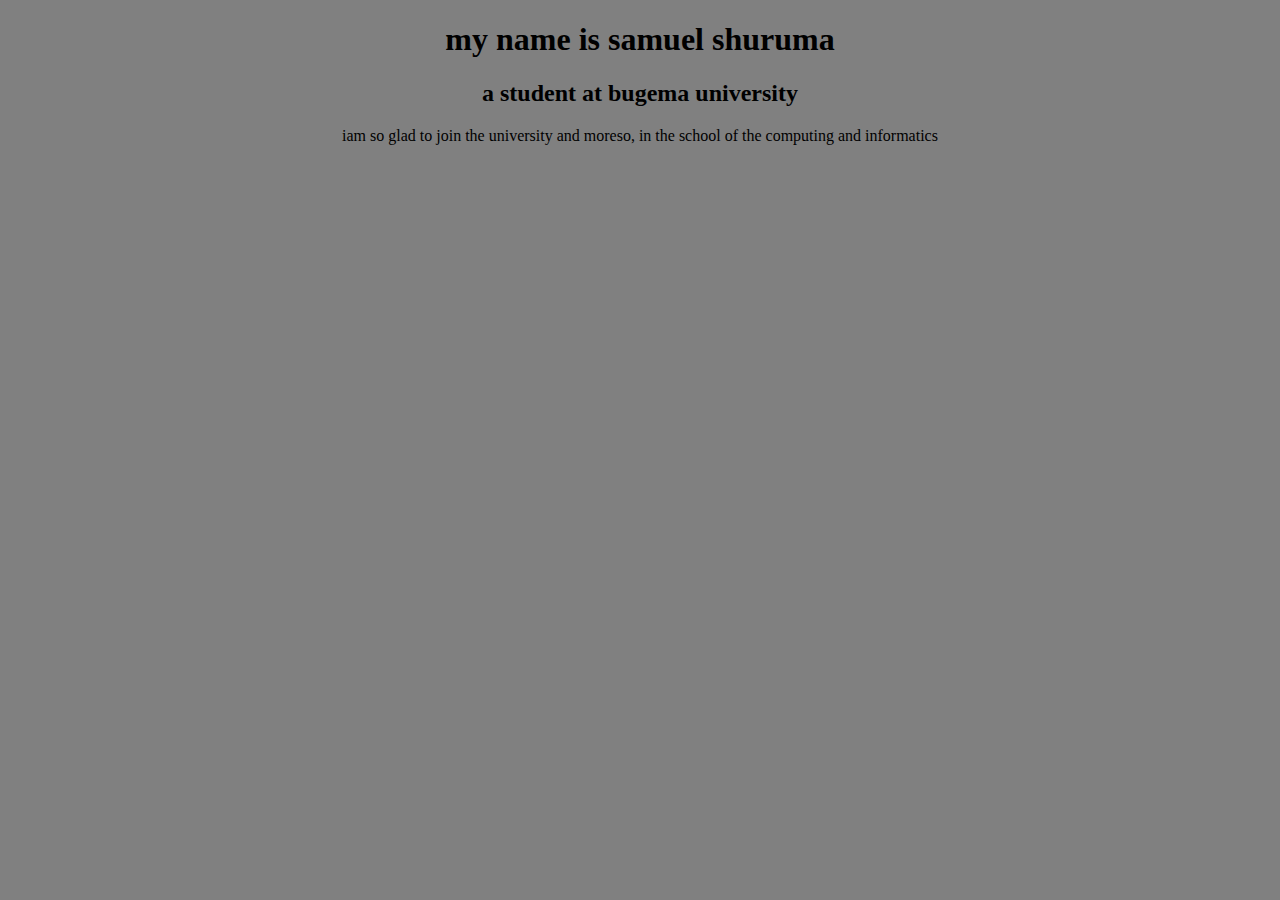
<file: index.html>
<!DOCTYPE html>
<html lang="en">
<head>
    <meta charset="UTF-8">
    <meta http-equiv="X-UA-Compatible" content="IE=edge">
    <meta name="viewport" content="width=device-width, initial-scale=1.0">
    <title>Document</title>
    <link rel="stylesheet" href="quizstyle.css"
</head>
<body class="sammy" >
    <h1 style="text-align: center;">my name is samuel shuruma </h1>
   <h2 style="text-align: center;">a student at bugema university</h2> 
   <p style="text-align: center;">iam so glad to join the university and moreso, in the school of the computing and informatics</p> 
</body>
</html>
</file>
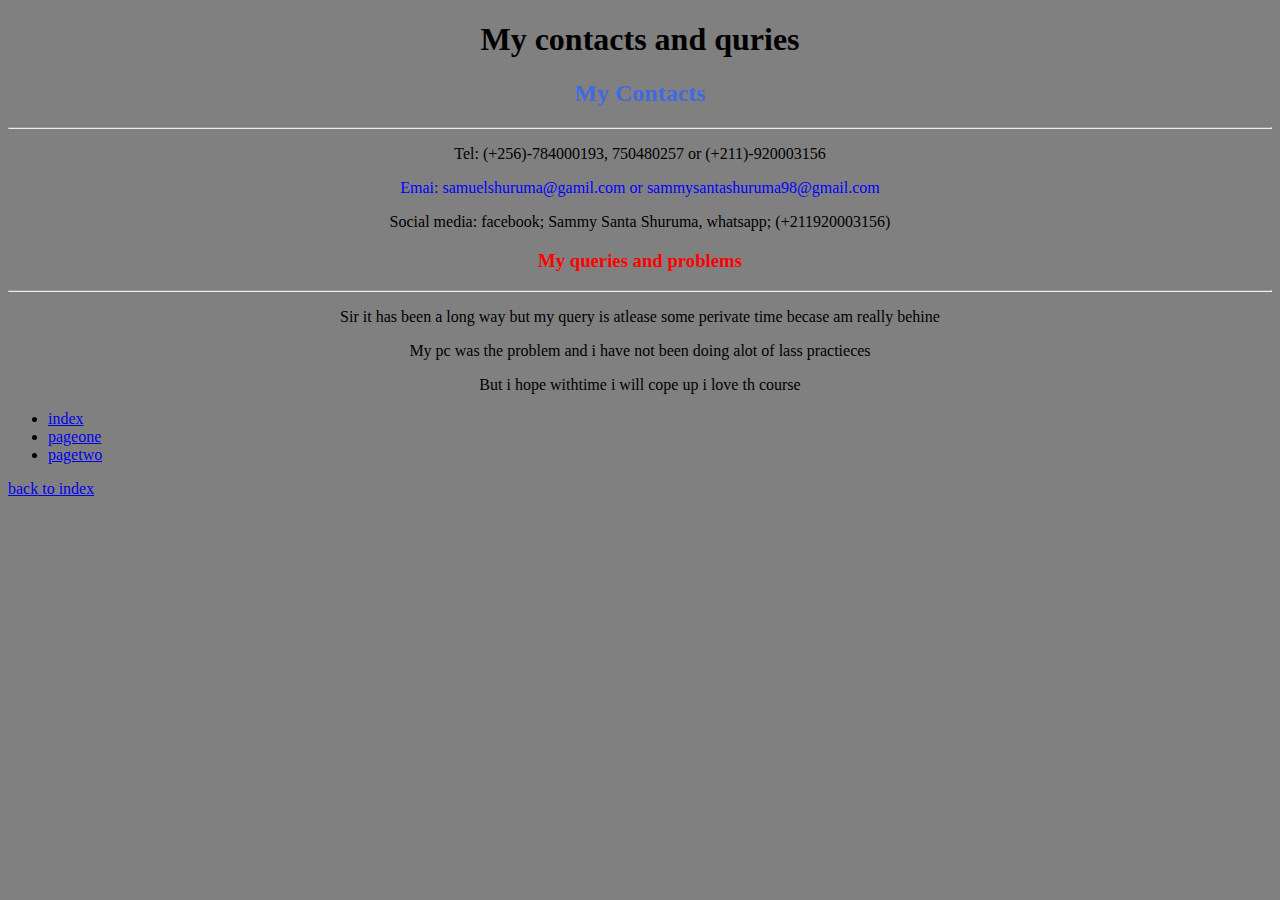
<file: pagethree.html>
<!DOCTYPE html>
<html lang="en">
<head>
    <meta charset="UTF-8">
    <meta http-equiv="X-UA-Compatible" content="IE=edge">
    <meta name="viewport" content="width=device-width, initial-scale=1.0">
    <title>Document</title>
    <link rel="stylesheet" href="quizstyle.css">
</head>
<body class="shuruma">
    <h1 style="text-align: center; font-variant:; font-family: 'Times New Roman', Times, serif;">My contacts and quries</h1> 
    <h2 style="font-family: 'Times New Roman', Times, serif; text-align: center;color: royalblue;">My Contacts</h2>
   
    <hr>
    <p style="text-align: center;">Tel: (+256)-784000193, 750480257 or (+211)-920003156</p> 
    <p style="text-align: center; color: blue;">Emai: samuelshuruma@gamil.com or sammysantashuruma98@gmail.com</p>
    <p style="text-align: center;">Social media: facebook; Sammy Santa Shuruma, whatsapp; (+211920003156)</p>
    <h3 style="text-align: center;color:red;">My queries and problems</h3>
    
    <hr> 
    <p style="text-align: center;">Sir it has been a long way but my query is atlease some perivate time becase am really behine</p>
    <p style="text-align: center;">My pc was the problem and i have not been doing alot of lass practieces</p>
    <p style="text-align: center;">But i hope withtime i will cope up i love th course</p>
   
    <ul>
       <li><a href="index.html">index</a></li> 
               <li><a href="pageone.html">pageone</a></li>
               <li><a href="pagetwo.html">pagetwo</a></li>
           </ul>
           <a href="index.html">back to index</a>
    
</body>
</html>
</file>
<file: quizstyle.css>
*
.sammy{
    background-color: gray;
}
.santa{
    background-color: skyblue;
}
.sam{
    background-color: aqua;
}
.shuruma{
    background-color: gray;
}
</file>
